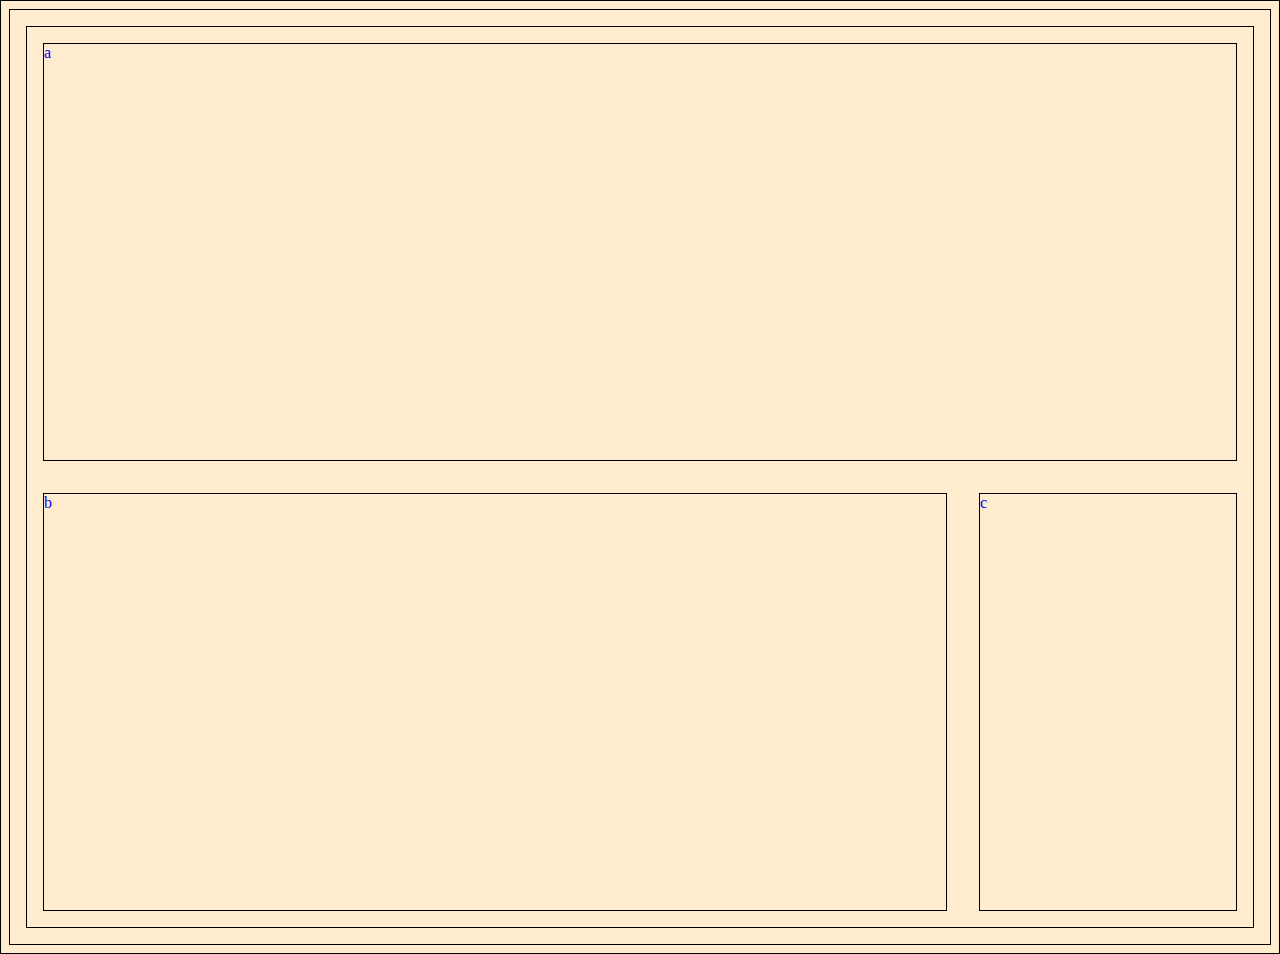
<file: medial-queries1/index.html>
<!DOCTYPE html>
<html lang="en" dir="ltr">
  <head>
    <meta charset="utf-8">
    <title>Media Queries 1</title>
    <link rel="stylesheet" href="main.css">
  </head>
  <body>
    <div class="container">
      <div class="a">a</div>
      <div class="b">b</div>
      <div class="c">c</div>
    </div>
  </body>
</html>
</file>
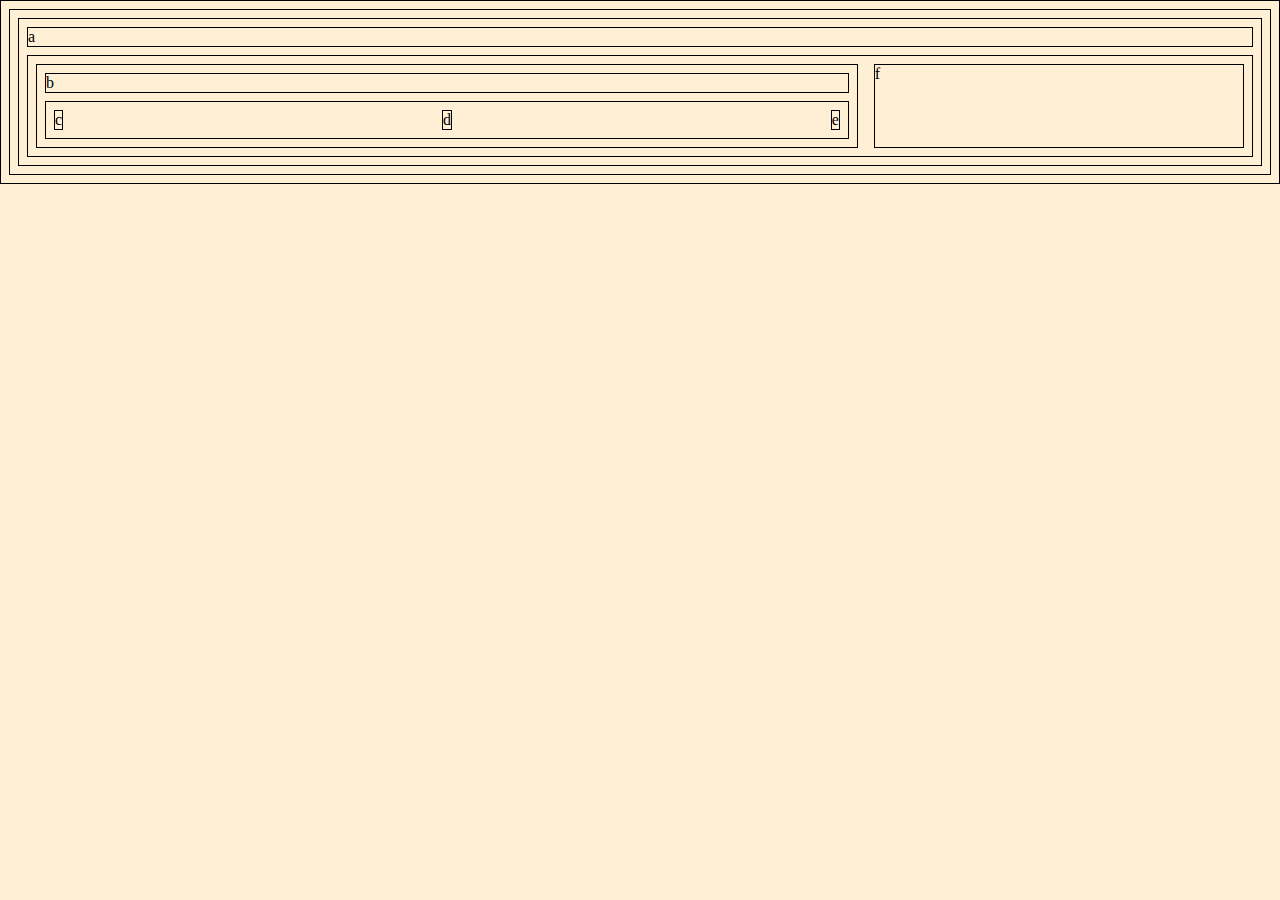
<file: medial-queries2/index.html>
<!DOCTYPE html>
<html lang="en" dir="ltr">

<head>
  <meta charset="utf-8">
  <title>Media Queries 2</title>
  <link rel="stylesheet" href="main.css">
</head>

<body>
  <div class="container">
    <div class="a">a</div>
    <div class="colums">
      <div class="b-grouping">
        <div class="b">b</div>
        <div class="groupings">
          <div class="c">c</div>
          <div class="d">d</div>
          <div class="e">e</div>
        </div>
      </div>
      <div class="f">f</div>
    </div>
  </div>
</body>

</html>
</file>
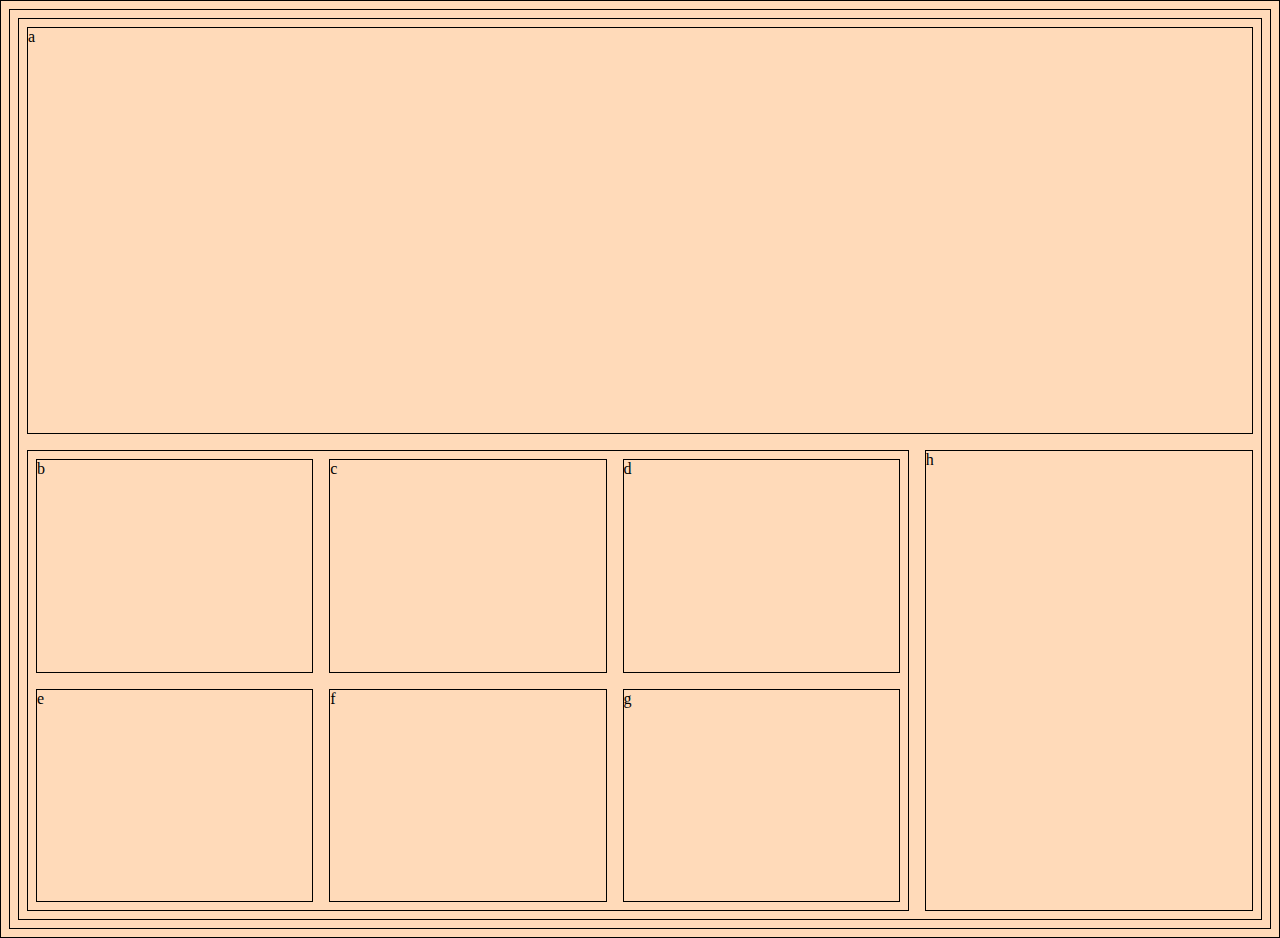
<file: medial-queries3/index.html>
<!DOCTYPE html>
<html lang="en" dir="ltr">

<head>
  <meta charset="utf-8">
  <title>Media Queries 3</title>
  <link rel="stylesheet" href="main.css">
</head>

<body>
  <div class="container">
    <div class="a">a</div>
    <div class="boxgrid">
      <div class="b">b</div>
      <div class="c">c</div>
      <div class="d">d</div>
      <div class="e">e</div>
      <div class="f">f</div>
      <div class="g">g</div>
    </div>
    <div class="h">h</div>
  </div>
</body>

</html>
</file>
<file: medial-queries1/main.css>
* {
  border: 1px solid black;
}


body {
  background: blanchedalmond;
}

div {
  margin: 1em;
}

.container {
  display: flex;
  min-height: 100vh;
  flex-direction: column;
  justify-content: space-between;
}

.a .c {
  flex-grow: 1;
}

.b {
  flex-grow: 3;
}

@media (min-width: 720px) {
  .container {
    flex-direction: row;
    flex-wrap: wrap;
  }

  .a {
    width: 100%;
  }

  .c {
    min-width: 20vw;
  }

  * {
    color: blue;
  }
}
</file>
<file: medial-queries2/main.css>
* {
  border: 1px solid black;
}

body {
  background: papayawhip;
}


div {
  margin: .5em;
}


.groupings {
  display: flex;
  justify-content: space-between;
}

@media (min-width: 720px) {
  .colums {
    display: flex;
    justify-content: space-between;
  }

  .f {
    flex-grow: 1;
  }

  .b-grouping {
    flex-grow: 2;
  }

}
</file>
<file: medial-queries3/main.css>
* {
  border: 1px solid black;
}

body {
  background: peachpuff;
}

div {
  margin: .5em;
}

.container {
  display: flex;
  flex-direction: column;
  min-height: 100vh;
  justify-content: space-between;
}

.boxgrid {
  display: flex;
  flex-flow: row wrap;
  flex-grow: 2;
  justify-content: space-between;
}

.a {
  flex-grow: 1;
  width: 100%;
}

.b, .c, .d, .e, .f, .g {
  flex-grow: 1;
  width: 25%;
}

.h {
  flex-grow: 3;
}

@media (min-width: 720px) {
  .container {
    flex-flow: row wrap;
  }

  .boxgrid {
    width: 70%;
  }

  .h {
    width: 25%;
  }
}
</file>
